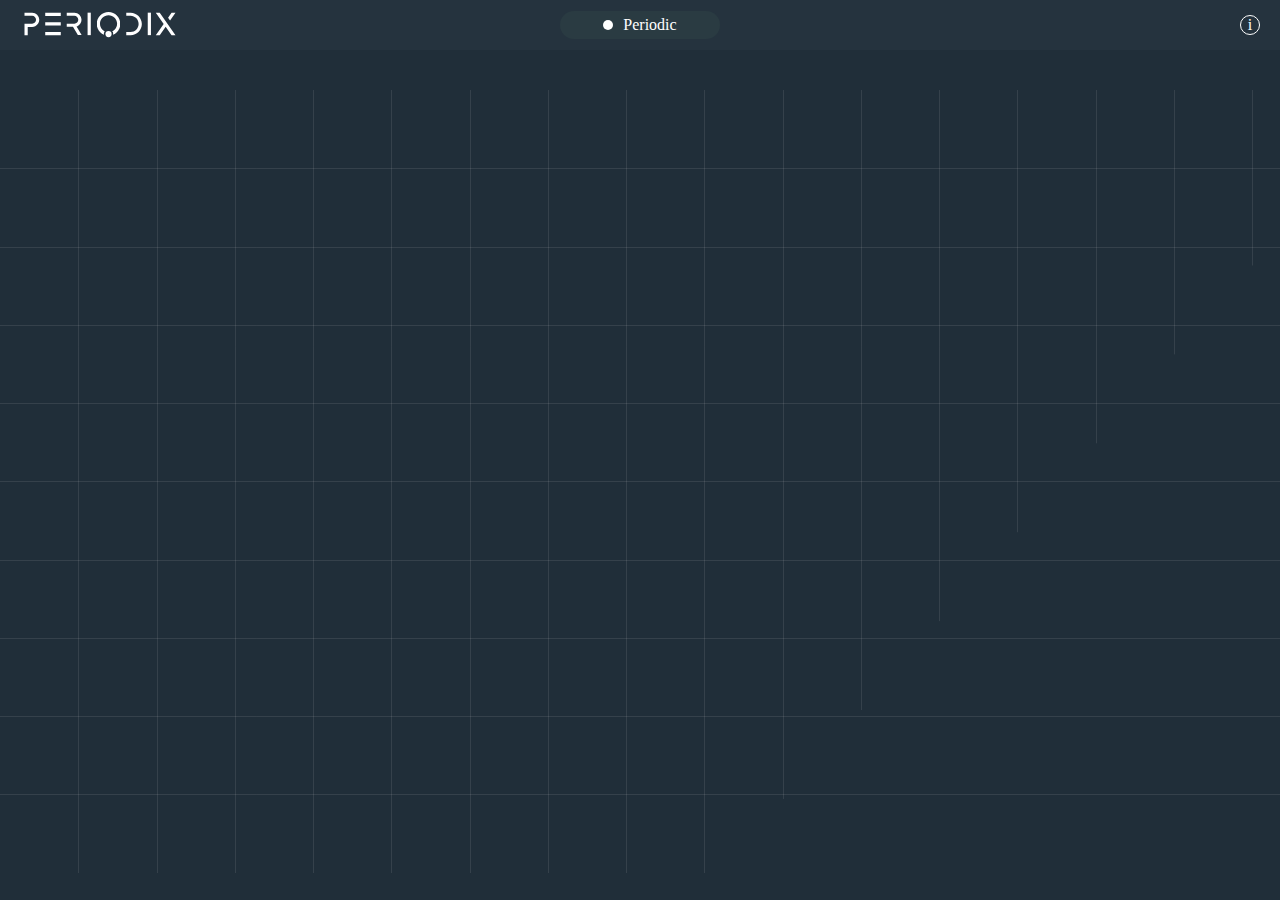
<file: index.html>
<!DOCTYPE html>
<html lang="fr">
<head>
    <meta charset="UTF-8">
    <meta http-equiv="X-UA-Compatible" content="IE=edge">
    <meta name="viewport" content="width=device-width, initial-scale=1.0">
    <title>PeriodiX - Tableau périodique des éléments</title>
    <meta name="description" content="Tableau périodique des éléments moderne et responsive, intégralement en Français avec images et données fiables.">
    <link rel="shortcut icon" type="image/png" href="assets/media/img/logoicon.png">

    <link rel="stylesheet" type="text/css" href="https://font.lucasarts.fr/GoogleSans/font.css">
    <link rel="stylesheet" type="text/css" href="assets/css/style.css">
    <link rel="stylesheet" type="text/css" href="assets/css/minimalist.css">    
</head>
<body>
 
    <div class="menu ToBlur" id="menu">

      <div class="Logo">
        <svg xmlns="http://www.w3.org/2000/svg" xmlns:xlink="http://www.w3.org/1999/xlink" version="1.1" id="logosvg" x="0px" y="0px" viewBox="0 0 547.3 100" style="enable-background:new 0 0 547.3 100;" xml:space="preserve">
          <g>
            <path d="M41.5,46.9c7.4,0,13.4-6.1,13.4-13.4S48.9,20,41.5,20H15.4v-11h26.1c13.4,0,24.4,11,24.4,24.4c0,9.4-5.5,18-13.9,22   c-3.3,1.6-6.8,2.4-10.5,2.4H26.4V86h-11V46.9H41.5z"/>
            <path d="M86.3,9.1h53.2v11H86.3V9.1z M86.3,42h53.2v11H86.3V42z M139.5,86H86.3V75h53.2V86z"/>
            <path d="M159.9,57.9v-11H186c7.4,0,13.4-6.1,13.4-13.4S193.3,20,186,20h-26.1v-11H186c13.4,0,24.4,11,24.4,24.4   c0,9.4-5.5,18-13.9,22l-3,1.4l17.3,29H198l-16.8-28.1H159.9z"/>
            <path d="M242.2,9.1V86h-11V9.1H242.2z"/>
            <path d="M363.5,20V9h14.8c21.1,0,38.5,17.3,38.5,38.5s-17.3,38.5-38.5,38.5h-14.8v-11h14.8c15.1,0,27.5-12.4,27.5-27.5   S393.3,20,378.2,20H363.5z"/>
            <path d="M448,9.1V86h-11V9.1H448z"/>
            <path style="display:none;" d="M503.1,9h14.8v11h-14.8c-15.1,0-27.5,12.4-27.5,27.5s12.4,27.5,27.5,27.5h14.8v11h-14.8   c-21.1,0-38.5-17.3-38.5-38.5S482,9,503.1,9z"/>
            <path d="M464.6,9.1H478L531.9,86h-13.4l-20.2-28.9L478,86h-13.4l26.9-38.5L464.6,9.1z M513.3,35.6l18.6-26.5h-13.4l-11.9,17   L513.3,35.6z"/>
            <g id="CircleAtom">
              <defs>
                <filter id="Adobe_OpacityMaskFilter" filterUnits="userSpaceOnUse" x="262.6" y="7.2" width="80.5" height="80.5">
                  <feFlood style="flood-color:white;flood-opacity:1" result="back"/>
                  <feBlend in="SourceGraphic" in2="back" mode="normal"/>
                </filter>
              </defs>
              <mask maskUnits="userSpaceOnUse" x="262.6" y="7.2" width="80.5" height="80.5" id="SVGID_1_">
                <g style="filter:url(#Adobe_OpacityMaskFilter);">
                  <circle cx="302.8" cy="82.2" r="16.5"/>
                </g>
              </mask>
              <path style="mask:url(#SVGID_1_);" d="M302.9,7.2c22.2,0,40.3,18,40.3,40.3s-18,40.3-40.3,40.3c-22.2,0-40.3-18-40.3-40.3    S280.6,7.2,302.9,7.2z M332.2,47.4c0-16.2-13.1-29.3-29.3-29.3c-16.2,0-29.3,13.1-29.3,29.3s13.1,29.3,29.3,29.3    C319,76.7,332.2,63.6,332.2,47.4z"/>
              <circle cx="302.8" cy="82.2" r="10.6"/>
            </g>
          </g>
          </svg>
      </div>     

      <div class="dropdown">
            <input type="checkbox" id="dropdown">
          
            <label class="dropdown__face" for="dropdown">
              <div class="dropdown__arrow"></div>
              <div class="dropdown__text">Periodic</div>     
            </label>
          
            <ul class="dropdown__items">
              <li>  <a class="Filterbutton" data-sort="Initial" data-filter="grid-item"><div class="dot dot1"></div>Periodic</a></li>
              <li> <a class="Filterbutton" data-sort="Name" data-filter="element"><div class="dot dot2"></div>Nom</a></li>
              <li> <a class="Filterbutton" data-sort="Number" data-filter="element"><div class="dot dot3"></div>N° Atomique</a></li>
              <li> <a class="Filterbutton" data-sort="Mass" data-filter="element"><div class="dot dot4"></div>Masse</a></li>
              <li> <a class="Filterbutton" data-sort="Type" data-filter="element"><div class="dot dot5"></div>Famille</a></li>
              <li> <a class="Filterbutton" data-sort="Discover" data-filter="element"><div class="dot dot5"></div>Découverte</a></li>
              <li> <a class="Filterbutton" data-sort="Fusion" data-filter="element"><div class="dot dot5"></div>Fusion</a></li>
            </ul>
            <svg  width="0" height="0">
              <filter id="goo">
                <feGaussianBlur in="SourceGraphic" stdDeviation="7" result="blur" />
                <feColorMatrix in="blur" type="matrix" values="
                1 0 0 0 0
                0 1 0 0 0
                0 0 1 0 0
                -1 -1 -1 16 -7" result="goo" />
                <feBlend in="SourceGraphic" in2="goo" />
              </filter>
            </svg>            
      </div>
                    
      <div class="SettingsMenu">
        <a class="Informations">i</a>  
      </div>
                    
    </div>

    <div class="MessageInfo">
      <div class="MessageLogo">
        <svg xmlns="http://www.w3.org/2000/svg" xmlns:xlink="http://www.w3.org/1999/xlink" version="1.1" id="logosvg" x="0px" y="0px" viewBox="0 0 547.3 100" style="enable-background:new 0 0 547.3 100;" xml:space="preserve">
          <g>
            <path d="M41.5,46.9c7.4,0,13.4-6.1,13.4-13.4S48.9,20,41.5,20H15.4v-11h26.1c13.4,0,24.4,11,24.4,24.4c0,9.4-5.5,18-13.9,22   c-3.3,1.6-6.8,2.4-10.5,2.4H26.4V86h-11V46.9H41.5z"></path>
            <path d="M86.3,9.1h53.2v11H86.3V9.1z M86.3,42h53.2v11H86.3V42z M139.5,86H86.3V75h53.2V86z"></path>
            <path d="M159.9,57.9v-11H186c7.4,0,13.4-6.1,13.4-13.4S193.3,20,186,20h-26.1v-11H186c13.4,0,24.4,11,24.4,24.4   c0,9.4-5.5,18-13.9,22l-3,1.4l17.3,29H198l-16.8-28.1H159.9z"></path>
            <path d="M242.2,9.1V86h-11V9.1H242.2z"></path>
            <path d="M363.5,20V9h14.8c21.1,0,38.5,17.3,38.5,38.5s-17.3,38.5-38.5,38.5h-14.8v-11h14.8c15.1,0,27.5-12.4,27.5-27.5   S393.3,20,378.2,20H363.5z"></path>
            <path d="M448,9.1V86h-11V9.1H448z"></path>
            <path style="display:none;" d="M503.1,9h14.8v11h-14.8c-15.1,0-27.5,12.4-27.5,27.5s12.4,27.5,27.5,27.5h14.8v11h-14.8   c-21.1,0-38.5-17.3-38.5-38.5S482,9,503.1,9z"></path>
            <path d="M464.6,9.1H478L531.9,86h-13.4l-20.2-28.9L478,86h-13.4l26.9-38.5L464.6,9.1z M513.3,35.6l18.6-26.5h-13.4l-11.9,17   L513.3,35.6z"></path>
            <g id="CircleAtom">
              <defs>
                <filter id="Adobe_OpacityMaskFilter" filterUnits="userSpaceOnUse" x="262.6" y="7.2" width="80.5" height="80.5">
                  <feFlood style="flood-color:white;flood-opacity:1" result="back"></feFlood>
                  <feBlend in="SourceGraphic" in2="back" mode="normal"></feBlend>
                </filter>
              </defs>
              <mask maskUnits="userSpaceOnUse" x="262.6" y="7.2" width="80.5" height="80.5" id="SVGID_1_">
                <g style="filter:url(#Adobe_OpacityMaskFilter);">
                  <circle cx="302.8" cy="82.2" r="16.5"></circle>
                </g>
              </mask>
              <path style="mask:url(#SVGID_1_);" d="M302.9,7.2c22.2,0,40.3,18,40.3,40.3s-18,40.3-40.3,40.3c-22.2,0-40.3-18-40.3-40.3    S280.6,7.2,302.9,7.2z M332.2,47.4c0-16.2-13.1-29.3-29.3-29.3c-16.2,0-29.3,13.1-29.3,29.3s13.1,29.3,29.3,29.3    C319,76.7,332.2,63.6,332.2,47.4z"></path>
              <circle cx="302.8" cy="82.2" r="10.6"></circle>
            </g>
          </g>
          </svg>
      </div>
      <h4>Version 1.0.4</h4>
      <p>PeriodiX a été développé en HTML, CSS et Vanilla JS.</p>
      <p>J'ai utilisé des plugins comme Isotope JS et <a class="Link" href="https://codepen.io/FelixLuciano/pen/PVMrEO">Electronic Algorythm</a></p>
      <h2>Design éléments</h2>
      <div class="StyleTableContainer">
        <div data-parameter="minimalist" class="StyleTable StyleMinimalist ParametersClick">
            <div class="StyleNumber">0</div>
            <div class="StyleLetter">S</div>
            <div class="StyleName">Style</div>
        </div>
        <div data-parameter="classic" class="StyleTable StyleClassic ParametersClick">
            <div class="StyleNumber">0</div>
            <div class="StyleLetter">S</div>
            <div class="StyleName">Style</div>
        </div>
      </div>
      <h2>Paramètres</h2>
      <div class="MessageButton">
          <a data-parameter="true" id="GridVisibility" class="ParametersClick">Grille Visible</a>
          <a data-parameter="false" id="Responsivity" class="ParametersClick unchecked" >Reponsive désactivé</a>
      </div>
    </div> 
    

    <div id="HorizontalList" class="HorizontalList"></div>

    <div class="Tableau grid ToBlur" id="Tableau">

      <svg class="ToBlur SelectorGrid SelectorGridH" id="SelectorGridH1" xmlns="http://www.w3.org/2000/svg">
        <line class="LineSelectorGridH" x1="0" y1="0" x2="100%" y2="0%"></line>                    
      </svg> 
      <svg class="ToBlur SelectorGrid SelectorGridH" id="SelectorGridH2" xmlns="http://www.w3.org/2000/svg">
        <line class="LineSelectorGridH" x1="0" y1="0" x2="100%" y2="0%"></line>                    
      </svg> 
      <svg class="ToBlur SelectorGrid SelectorGridV" id="SelectorGridV1" xmlns="http://www.w3.org/2000/svg">
        <line class="LineSelectorGridV" x1="0" y1="0" x2="0" y2="100%"></line>                    
      </svg> 
      <svg class="ToBlur SelectorGrid SelectorGridV" id="SelectorGridV2" xmlns="http://www.w3.org/2000/svg">
        <line class="LineSelectorGridV" x1="0" y1="0" x2="0" y2="100%"></line>                    
      </svg> 

      <!-- SVG Animation Grid -->
      <div class="DrawSvg" id="DrawSvg">
        <div id="VerticalSvg"></div>
        <div id="HorizontalSvg"></div>      
      </div>

      <!-- Info Big -->
        <div class="displayItem">
          <div class="AtomInfo">   
            <h3 class="NumberInfo">1</h3>          
            <h3 class="LetterInfo">V</h3>                 
            <h3 class="MassInfo">1.0</h3>                    
          </div>
          <div class="AtomInfoBis">
            <h3 class="NameInfo">Atomes</h3>  
            <p class="DescInfo">Passez la souris sur un Atome pour en apprendre un peu plus, et cliquez dessus si vous voulez tout savoir.</p>
          </div>
          
          <div id="Atom">
              <div class="nucleus"></div>
              <div class="electrospheres"></div>
          </div>
        </div>


    </div>
    <div id="overlay" class="overlay"></div>
    <script src="assets/js/atom3.js"></script>
    <script src="assets/js/isotope.js"></script>
    <script src="assets/js/horizontal.js"></script>
    <script src="assets/js/atomic.js"></script>
    <script src="assets/js/core.js"></script>
    <script src="assets/js/addon.js"></script>
</body>
</html>
</file>
<file: assets/css/style.css>
/* Theme */
    :root {
        --SmallWindows : 6;
        --MediumWindows : 12;
        --LargeWindows : 18;
        --NucleusFactor : 1;

        --BaseWidth : 100px;

        --WidthElement: 100px;/*calc(100% / var(--LargeWindows)) */ /* Not Responsive*/
        --MinWidthElement : var(--WidthElement);

        --WidthElement: calc(100vh / 11.5);
        --MinWidthElement : calc(100vh / 11.5);

        --TableauWidth : calc(var(--WidthElement) * 18);
        --TableauMarginTop : calc(100vh / 10);

        --Header : 125px;
        --MenuHeight : 50px;
        
        --Speed : .4s;
    
        --BgColor : #202e39; /*  2e3542*/
    
        --NotMetal : #383a78;     /* NotMetal */
        --RareGaz : #6b468a;     /* RareGaz */
        --AlcalineMetal : #63414b;     /* AlcalineMetal */
        --AlacinoGroundMetal : #685146;     /* AlacinoGroundMetal */
        --Metaloid : #2a5374;     /* Metaloid */
        --Semiconductor : #2f6859;     /* Semiconductor */
        --Halogen : #534693;     /* Halogen */
        --TransitionMetal : #46536c;     /* TransitionMetal */
        --Lanthanides : #534e4b;     /* Lanthanides */
        --Actinides : #534345;    /* Actinides */

        --NotMetal: #414395;
        --RareGaz: #7d4ba7;
        --AlcalineMetal: #9b4961;
        --AlacinoGroundMetal: #996146;
        --Metaloid: #4684b7;
        --Semiconductor: #349178;
        --Halogen: #5745ab;
        --TransitionMetal: #4d5564;
        --Lanthanides: #834040;
        --Actinides: #682c33;

        --NotMetalMinimal : #00f8e1;     /* NotMetal */ 
        --RareGazMinimal : #a45fff;     /* RareGaz */
        --AlcalineMetalMinimal : #00ffa2;     /* AlcalineMetal */
        --AlacinoGroundMetalMinimal : #e59e83;     /* AlacinoGroundMetal */
        --MetaloidMinimal : #0aff83;     /* Metaloid */
        --SemiconductorMinimal : #b0ed1e;     /* Semiconductor */
        --HalogenMinimal : #00b1e6;     /* Halogen */
        --TransitionMetalMinimal : #fdffd9;     /* TransitionMetal */
        --LanthanidesMinimal : #ff3394;     /* Lanthanides */
        --ActinidesMinimal : #c970c2;    /* Actinides */

        --ElectronColor : #ffffff;
        --ElectronBorder : #2e3542;

        --BackgroundBigger : #211f27;

        --AnimateLeft : 0px;
        --AnimateTop : 0px;
        --AnimateTranslateX : 0px;
        --AnimateTranslateY : 0px;

        --HalfWidth : calc((var(--BaseWidth)) / 2);
    }
    
        *{
            box-sizing: border-box;
            font-family: "GoogleSans";
            scrollbar-width: none;
            -webkit-touch-callout: none; /* iOS Safari */
            -webkit-user-select: none; /* Safari */
             -khtml-user-select: none; /* Konqueror HTML */
               -moz-user-select: none; /* Old versions of Firefox */
                -ms-user-select: none; /* Internet Explorer/Edge */
                    user-select: none; /* Non-prefixed version, currently
                                          supported by Chrome, Edge, Opera and Firefox */
        }

        ::-webkit-scrollbar {
            width: 0;
            height: 0;
        }

        .hidden{
            opacity: 0;
        }
    
        html, body{
            margin: 0;
            padding: 0;
            background-color: var(--BgColor);     
            width: 100vw;
            height: 100vh;       
            overflow: scroll;
        }

        /* Menu */

        .menu{
            width: 100%;
            height: var(--MenuHeight);
            background-color: #25333e;
            margin-bottom: 0px;
            padding: 0 20px;
            position: fixed;
            left: 0;
            top:0;
            z-index: 3;
            display: flex;
            align-items: center;
            justify-content: center;
            justify-content: space-between;
        }

        .dot{
            width: 10px;
            height: 10px;
            background-color: red;
            border-radius: 100px;
            margin-right: 10px;
        }


        a.Filterbutton {
            cursor: pointer;
            display: flex;
            align-items: center;
        }

        .dropdown__items li{
            margin-bottom: 10px;
        }

        .SettingsMenu{
            width: 160px;
            display: flex;
            align-items: center;
            justify-content: end;
        }

        .Informations{
            width: 20px;
            height: 20px;
            background-color: none;
            color: white;
            border: 1px solid white;
            display: flex;
            align-items: center;
            justify-content: center;
            border-radius: 100px;
            /* position: absolute;
            right: 1%; */
            cursor: pointer;
        }

        .MessageInfo{
            position: fixed;
            left: 50%;
            max-width: 600px;
            width: 90%;
            top: 50%;
            background-color: #25333e;
            color: white;
            z-index: 5;
            border-radius: 12px;
            padding: 30px;
            display: none;
            align-items: center;
            justify-content: center;
            text-align: center;
            flex-direction: column;
            transform: translate(-50%,-50%) translateZ(0);
            /* will-change: transform; */
        }

        .MessageLogo{
            width: 200px;
            display: block;
            text-align: center;
            margin: auto;
        }

        .MessageInfo h1{
            margin: 0;
        }
        .MessageInfo p{
            font-weight: 200;
        }

        .MessageButton a{
            background-color: white;
            text-decoration: none;
            color: black;
            padding: 10px 10px;
            border: 1px solid white;
            transition: var(--Speed);
            cursor: pointer;
        }

        .MessageButton .unchecked{
            background: none;
            color: white;
            border: 1px solid white;
        }

        .MessageButton .unchecked:hover{
            background: white;
            color: black;
            border: 1px solid white;
        }

        .Link{
            text-decoration: none;
            color: white;
        }

        .StyleTableContainer{
            display: flex;
            align-items: center;
            justify-content: center;
        }

        .StyleTable{
            width: 70px;
            height: 70px;
            border: 1px solid white;
            display: flex;
            flex-direction: column;
            align-items: center;
            justify-content: center;
            margin: 5px;
            cursor: pointer;
            position: relative;
        }

        .StyleTable:hover{
            background-color: white;
            color: black;
        }

        .StyleLetter{
            font-size: 14pt;
            font-weight: 400;
        }
        .StyleName{
            font-size: 10pt;
            font-weight: 200;
        }

        .StyleNumber{
            font-size: 8pt;
            font-weight: 100;
            position: absolute;
            left: 5px;
            top: 3px;
        }

        .StyleMinimalist{
            border: none;
            color: var(--NotMetalMinimal);
            border-radius: 4px;
        }

        .StyleClassic{
            border: none;
            background-color: var(--NotMetal);
            color: white;
        }


        /* */

        .Logo img{
            width: 75%;
            max-width: 160px;
            filter: invert(1);
        }

        .Logo{
            position: relative;
            width: 160px;
        }

        #logosvg{
            /* fill: white; */
            filter: invert();
        }

        #CircleAtom{
            transform: rotate(0deg);
            transform-origin: 302.8539px 47.5197px;
            /* animation: LogoRotate .8s ease-in-out infinite; */
            /* will-change: transform; */
        }

        @keyframes LogoRotate {
            0% {transform : rotate(0deg);}
            100% {transform : rotate(360deg);}
        }

        /* Animation SVG */

        .DrawSvg{
            position: absolute;
            left: 0;
            top: 0;
            width: 100%;
            height: 100%;
            z-index: 2;
            display: none;
        }

        #VerticalSvg, #HorizontalSvg{
            position: absolute;
            left: 0;
            top: 0;
            width: 100%;
            height: 100%;
            display: flex;
            flex-wrap: wrap;
            /* flex-direction: column; */
        }

        #HorizontalSvg{
            flex-direction: column;
        }

        .lineanimationVertical{
            margin-left: calc(var(--WidthElement) - 1px);
            top: 0;
            height: 100%;
            width: 1px;
        }

        .lineanimationVerticalAbsolute{
            height: 100%;
            width: 1px;
            position: absolute;
        }

        .IsSvg{
            z-index: 1;
        }

        #VAn1{left: calc(var(--WidthElement) * 1);}
        #VAn2{left: calc(var(--WidthElement) * 2);}
        #VAn3{left: calc(var(--WidthElement) * 3);}
        #VAn4{left: calc(var(--WidthElement) * 4);}
        #VAn5{left: calc(var(--WidthElement) * 5);}
        #VAn6{left: calc(var(--WidthElement) * 6);}
        #VAn7{left: calc(var(--WidthElement) * 7);}
        #VAn8{left: calc(var(--WidthElement) * 8);}
        #VAn9{left: calc(var(--WidthElement) * 9);}
        #VAn10{left: calc(var(--WidthElement) * 10);}
        #VAn11{left: calc(var(--WidthElement) * 11);}
        #VAn12{left: calc(var(--WidthElement) * 12);}
        #VAn13{left: calc(var(--WidthElement) * 13);}
        #VAn14{left: calc(var(--WidthElement) * 14);}
        #VAn15{left: calc(var(--WidthElement) * 15);}
        #VAn16{left: calc(var(--WidthElement) * 16);}
        #VAn17{left: calc(var(--WidthElement) * 17);}
        #VAn18{left: calc(var(--WidthElement) * 18);}

        .lineanimationHorizontal{
            margin-top: calc(var(--WidthElement) - 1px);
            top: 0;
            height: 1px;
            width: 100%;
        }

        .lineanimationHorizontalAbsolute{
            height: 1px;
            width: 100%;
            position: absolute;
        }

        #HAn1{top: calc(var(--WidthElement) * 1);}
        #HAn2{top: calc(var(--WidthElement) * 2);}
        #HAn3{top: calc(var(--WidthElement) * 3);}
        #HAn4{top: calc(var(--WidthElement) * 4);}
        #HAn5{top: calc(var(--WidthElement) * 5);}
        #HAn6{top: calc(var(--WidthElement) * 6);}
        #HAn7{top: calc(var(--WidthElement) * 7);}
        #HAn8{top: calc(var(--WidthElement) * 8);}
        #HAn9{top: calc(var(--WidthElement) * 9);}
        #HAn10{top: calc(var(--WidthElement) * 10);}

        .animation {
            fill: none;
            stroke: rgba(255, 255, 255, 0.192);
            stroke-linecap: square;
            stroke-miterlimit: 10;
            stroke-width: 1px;
            opacity: 1;
            stroke-dasharray: 0;
        }

        /* Moving Grid */

        .LineSelectorGridH, .LineSelectorGridV{
            fill: none;
            stroke: white;
            stroke-linecap: square;
            stroke-width: 2px;
            opacity: 1;
            stroke-dasharray: 0;
        }

        .SelectorGridH{
            position: absolute;
            z-index: 2;
            width: 100%;
            height: 2px;
        }

        .SelectorGridV{
            position: absolute;
            z-index: 2;
            width: 2px;
            height: 100%;
        }

        .SelectorGrid{
            transition: calc(var(--Speed) / 2);
            display: none;
            /* will-change: transform; */
        }

        #SelectorGridH1{transform: translate(0px, calc(var(--WidthElement) * 4));}
        #SelectorGridH2{transform: translate(0px, calc(var(--WidthElement) * 5));}
        #SelectorGridV1{transform: translate(calc(var(--WidthElement) * 8),0px);}
        #SelectorGridV2{transform: translate(calc(var(--WidthElement) * 9),0px);}
        

        


        /* Grille / Tableau */
    
        .Tableau{
            width: 100%;
            background-color: var(--BgColor);
            /* transform: scale(.9); */
            max-width: var(--TableauWidth);  /* Not Responsive*/
            min-width: var(--TableauWidth);  /* Not Responsive*/
            margin: 0 auto;   
            margin-top: var(--TableauMarginTop);         
        }

        .TableauResponsive{
            max-width: 100%;
            min-width: auto;
            overflow-x: hidden;
        }

        


        
        /* Grille Horizontale */

        .HorizontalList{
            height: 600px;
            max-height: calc(100% - 120px);
            width: calc(var(--BaseWidth) * 3)!important;
            min-width: var(--BaseWidth);
            max-width: 90%;
            overflow-x: auto;
            margin: auto;
            z-index: 11;
            position: fixed!important;
            left: 50%;
            top: calc(50% - 55px)!important;
            transform: translate(-50%,-50%) translateZ(0);
            /* will-change: transform; */
            scroll-behavior: smooth; 
            scroll-snap-type: x mandatory;
            display: none;
        }
        
        .grid-item{
            cursor: pointer;
            width: var(--WidthElement);
            height: var(--WidthElement);

            min-width: var(--MinWidthElement); 
            /* max-width: var(--MinWidthElement);  */
            min-height: var(--MinWidthElement);
            max-height: var(--MinWidthElement);

            color: white;     
            display: flex;
            align-items: center;
            justify-content: center;  
            transition-property: initial!important;
            transform: translate(0px,0px);
            /* transition: var(--Speed); */
        }    

        .HorizEl:not(.Bigger){
            cursor: pointer;
            border: 0px solid white;
            width: var(--BaseWidth)!important;
            height: var(--BaseWidth)!important;
            min-width: var(--BaseWidth)!important; 
            min-height: var(--BaseWidth)!important;
            max-height: var(--BaseWidth)!important;
            color: white;                 
            display: block;
            align-items: center;
            justify-content: center;  
            transition: var(--Speed)!important;
        }

        .transition, .transition .container *{
            transition: var(--Speed);
        }
        
        /* Grille seulement */
        .element:not(.Clone):not(.HorizEl):hover{
            background-color: white;
            color: black;
            /* transform: translate(0px,0px) translateZ(0) scale(1.2); */
            /* will-change: transform; */
            z-index: 3;
        }     
         /* Horizontal Grid */   
        .HorizEl:hover{
            background-color: white;
            color: black;
            z-index: 4;
        }     

        .element:hover .Mass{
            opacity: 1;
        }

        .element:not(.Clone) > *, .HorizEl > * {
            pointer-events: none;
        }
    
        .container{
            width: 100%;
            height: 100%;
            max-height: var(--Header);
            position: relative;
            display: flex;
            align-items: center;
            justify-content: center;   
            flex-wrap: wrap;
            flex-direction: column;
            margin: auto;
        }

       .HorizontalList .container, .HorizontalList .HorizEl, .HorizEl:not(.Bigger) .container{
            width: var(--MinWidthElement);
        }

        .Clone{
            position: fixed!important;
            z-index: 20;
            display: block;
            overflow: hidden;
            left: 0; 
            top: 0; 
            transform: translate(var(--AnimateTranslateX),var(--AnimateTranslateY)) translateZ(0);
            /* will-change: transform, width, height;             */
        }
       

        .Bigger{       
            transform: translate(calc(50vw - 150px), calc(50vh - 250px)) translateZ(0);
            backface-visibility: hidden;
            width: calc(var(--BaseWidth) * 3)!important;            
            height: calc(var(--BaseWidth) * 6)!important;  
            max-width: 90%;
            max-height: calc(100% - 120px);
            /* min-width: var(--MinWidthElement); 
            min-height: var(--MinWidthElement); */
            z-index: 12;             
            background-color: var(--BackgroundBigger)!important;
            /* will-change: transform, width, height; */
            /* animation: Bigger .4s linear;
            animation-fill-mode: forwards; */
        }

        .LeftTransition.Clone{ 
            left: var(--AnimateLeft); 
            top: var(--AnimateTop);  
            transform: translate(0,0);
        }

        .LeftTransition.Bigger{
            left: 50%!important;
            top: calc(50% + 50px)!important;
            transform: translate(-50%,-50%);
        }


        /* @keyframes Bigger {
            0% {
                width: var(--WidthElement);
                height: var(--WidthElement);
            }
            100% {
                width: calc(var(--BaseWidth) * 3);            
                height: calc(var(--BaseWidth) * 6);  
            }
        } */


        .Bigger .container{
            transition: var(--Speed);
            color: white;
            height: var(--Header);
            justify-content: start;
        }

        .Clone .container{
            transition: var(--Speed);
        }        

        .Name{
            font-size: 10pt;
            font-weight: 200;
            position: absolute;
            left: 50%;
            top: 50%;
            transform: translate(-50%, 25%) translateZ(0);
            /* will-change: transform; */
            /* transition: var(--Speed); */
        }

        .Bigger .Name{
            font-size: 16pt!important;
            /* top: 50%;
            left: 50%; */
            transform: translate(-50%, -50%) translateZ(0);
            /* will-change: transform; */
        }

        .LeftTransition.Bigger.Name{
            top: 50%;
            left: 50%;
            transform: translate(-50%, -50%) translateZ(0);
            /* will-change: transform; */
        }

        .LeftTransition.Bigger.Letter{
            left: 6%;
            top: 50%;
            transform: translate(0%,-50%);
            /* will-change: transform; */
        }

        .LeftTransition.Bigger.Number{
            left: 7%;
            top: 12%;
            transform: translate(0px,0px);
        }

        .LeftTransition.Bigger.Mass{
            right: 7%;
            top: 12%;
            transform: translate(0px,0px);
        }


        .Image{
            width: calc(100% + 40px);
            margin-left: -20px;
        }

        .MoreInfo{
            display: none;
            flex-direction: column;
            justify-content: flex-start;
            overflow-y: scroll;
            height: 100%;
            padding: 20px;
            height: calc(100% - var(--Header));
        }       


        .MoreInfo div {
            margin: 5px 0;
            padding: 5px;
            /* display: flex; */
            justify-content: space-between;
            align-items: center;
            color: white;
            font-weight: 300;
            font-size: 12px;
        }

        .MoreInfo .Description{
            text-align: center;
            justify-content: center;
            font-size: 10pt;
            font-style: italic;
            width: calc(100% + 40px);
            margin-left: -20px;
            padding-bottom: 20px;
            padding-top: 20px;
        }

        .MoreInfo div:nth-child(even) {
            background: #272930;
        }

        .MoreInfo .TableList{
            color: white;
            font-weight: 400;
            opacity: .4;
        }

        .MoreInfo > *{
            display: none;
        }

        .PresencePerc:after{
            content: " %";
        }

        .ColorAtom {
            width: 40px;
            height: 8px;
            border-radius: 100px;
            margin: 0!important;
            padding: 0!important;
        }

        .SeparatorTitle{
            color: white;
        }

        .ButtonMore {
            text-align: center;
            margin: 10px auto 0 auto;
            padding: 5px;
            border: 1px solid white;
            display: block;
            border-radius: 100px;
            color: white;
            font-weight: 300;
            width: 125px;
            text-decoration: none;
        }

        .ButtonMore:hover{
            color: black;
            background-color: white;
        }
       
        .Letter{
            font-size: 20pt; /*calc(0.5vw + 0.5vh + 2.5vmin) */
            position: absolute;
            left: 50%;
            top: 50%;
            transform: translate(-50%,-75%) translateZ(0);
            /* will-change: transform; */
            /* transition: var(--Speed); */
            z-index: 9;
        }

        .Bigger .Letter {
            font-size: 40pt!important;
            /* left: 6%;
            top: 50%;
            transform: translate(0%,-50%); */

            transform: translate(calc(-50% - 100px), -50%) translateZ(0);
            /* will-change: transform; */
        }

        

        .Number{
            position: absolute;
            left: 5px;
            top: 5px;
            font-size: 8pt;
            /* transition: var(--Speed); */
        }

        .Bigger .Number{
            font-size: 12pt!important;
            /* left: 7%;
            top: 12%; */
            transform: translate(8px, 8px) translateZ(0);
        }



        .Mass{
            position: absolute;
            right: 5px;
            top: 5px;             
            font-size: 8pt;
            opacity: 0;
            /* transition: var(--Speed); */
        }

        .Bigger .Mass{
            opacity: 1;
            font-size: 12pt!important;
            transform: translate(-8px, 8px) translateZ(0);
            /* right: 7%;
            top: 12%; */
        }
    
        .ghost, .ghost *{
            opacity: 0;
            cursor: auto;
        }
    
        .short{
            background-color: grey;
        }

        .overlay{
            width: 100%;
            height: 100%;
            /* background-color: rgb(0 0 0 / 80%); */
            position: fixed;
            left: 0;
            top: 0;
            display: none;
            z-index: 4;
        }

        .show{
            display: block!important;
        }

        .noevent{
            pointer-events: none!important;
            overflow: hidden!important;
            cursor: progress!important;  
        }
    
        .NotMetal{background-color: var(--NotMetal);}
        .RareGaz{background-color: var(--RareGaz);}
        .AlcalineMetal{background-color: var(--AlcalineMetal);}
        .AlacinoGroundMetal{background-color: var(--AlacinoGroundMetal);}
        .Metaloid{background-color: var(--Metaloid);}
        .Semiconductor{background-color: var(--Semiconductor);}
        .Halogen{background-color: var(--Halogen);}
        .TransitionMetal{background-color: var(--TransitionMetal);}
        .Lanthanides{background-color: var(--Lanthanides);}
        .Actinides{background-color: var(--Actinides);}
        .selected{
            background-color: white;
            color: black!important;
        }       

        .dot1{background-color: var(--NotMetal);}
        .dot2{background-color: var(--RareGaz);}
        .dot3{background-color: var(--AlcalineMetal);}
        .dot4{background-color: var(--AlacinoGroundMetal);}
        .dot5{background-color: var(--Metaloid);}

       

        /* Drop Down */
        .dropdown {
            position: relative;
            width: 160px;
            /* filter: url(#goo);  FOR SMOOTH*/
            cursor: pointer;
          }
          .dropdown__face, .dropdown__items {
            padding: 5px 20px;
            border-radius: 20px;
            background-color: #2a3b42;
            color: white;
            border: none;
          }
          .dropdown__face {
            display: flex;
            align-items: center;
            position: relative;
            justify-content: center;
            cursor: pointer;
          }
          .dropdown__items {
            padding: 15px 20px;
            margin: 0;
            position: absolute;
            right: 0;
            top: 50%;
            width: 100%;
            list-style: none;
            list-style-type: none;
            display: flex;
            flex-direction: column;
            justify-content: space-between;
            visibility: hidden;
            z-index: -1;
            opacity: 0;
            transition: all 0.4s cubic-bezier(0.93, 0.88, 0.1, 0.8);
          }
          .dropdown__items::before {
            content: "";
            display: none;
            background-color: #2a3b42;
            position: absolute;
            bottom: 100%;
            right: 8%;
            height: 25px;
            width: 12px;
          }
          .dropdown__arrow {            
            background-color: var(--ElectronColor);
            border-radius: 100px;   
            margin-right: 10px;                 
            width: 10px;
            height: 10px;
            /* top: 50%;
            position: absolute;  
            right: 30px;
            border-bottom: 2px solid #000;
            border-right: 2px solid #000; 
            transform: rotate(45deg) translateY(-50%);
            transform-origin: right; */
          }
          .dropdown input {
            display: none;
          }
          .dropdown input:checked ~ .dropdown__items {
            top: calc(100% + 25px);
            visibility: visible;
            opacity: 1;
          }
                   
          svg {
            display: block;
          }


        /* Info grandes */

        .displayItem{
            width: calc(var(--WidthElement) * 10); /* calc(100% / 2.25) Not Responsive*/
            height: calc(var(--WidthElement) * 3);
            /* border: 1px solid red; */
            position: absolute;
            left:  calc(var(--WidthElement) * 2); /* calc(100% / 6) Not Responsive*/
            top: 0px;
            z-index: 2;
            transition: var(--Speed);
            overflow: hidden;
            padding: 0px 0px;
            color: white;            
            background: var(--BgColor);
            border: 10px solid #202e39;
            display: none;
            opacity: 0;
        }

        .AtomInfo {
            align-items: center;
            justify-content: center;
            background: none;
            /* border: 1px solid white; */
            width: calc(var(--WidthElement) * 2);
            display: flex;
            height: calc(var(--WidthElement) * 2);
            flex-direction: column;
            position: relative;
        }

        .AtomInfoBis {
            align-items: flex-start;
            justify-content: flex-start;
            background: none;
            max-width: calc(var(--WidthElement) * 5);
            display: flex;
            flex-direction: column;
            position: relative;
            margin: 0 20px;
        }

        .DescInfo{
            text-align: justify;
            font-size: min(3vh, 12pt);
        }

        .NameInfo{
            margin: 0;
            font-size: min(3vh, 25pt);
            font-weight: 600;
        }

        .LetterInfo{
            margin: 0;
            font-size: min(5vh, 45pt);
        }
        .MassInfo{
            margin: 0;
            opacity: .7;
            font-size: min(2vh, 20pt);
        }

        .NumberInfo{
            margin: 0;
            font-size: min(2vh, 12pt);
        }



        /* Atomic */      

        #Atom {
            /* width: 300px;
            height: 300px; */
            width: calc(var(--WidthElement) * 3);
            display: flex;
            justify-content: center;
            align-items: center;
            position: absolute;
            right: 0;
            bottom: 0;
            transform: translate(30%,30%);
            /* will-change: transform; */
        }
        
        .electrospheres {
            width: 300px;
            height: 300px;
            display: flex;
            justify-content: center;
            align-items: center;
        }
        
        .electrosphere {
            border: 2px solid #757575;
            border-radius: 50%;
            animation: 60s infinite linear;
        }
        .electrosphere:nth-child(odd) {
            animation-name: rotateA;
        }
        .electrosphere:nth-child(even) {
            animation-name: rotateB;
        }
        @keyframes rotateA {
            from {
            transform: rotate(360deg);
            }
        }
        @keyframes rotateB {
            from {
            transform: rotate(-360deg);
            }
        }
        .electrosphere.layer-0 {
            width: calc(90px / var(--NucleusFactor));
            height: calc(90px / var(--NucleusFactor));
            position: absolute;
        }
        .electrosphere.layer-0.empty-layer {
            opacity: 1.9;
        }
        .electrosphere.layer-1 {
            width: calc(125px / var(--NucleusFactor));
            height: calc(125px / var(--NucleusFactor));
            position: absolute;
        }
        .electrosphere.layer-1.empty-layer {
            opacity: 1.6;
        }
        .electrosphere.layer-2 {
            width: calc(160px / var(--NucleusFactor));
            height: calc(160px / var(--NucleusFactor));
            position: absolute;
        }
        .electrosphere.layer-2.empty-layer {
            opacity: 1.3;
        }
        .electrosphere.layer-3 {
            width: calc(195px / var(--NucleusFactor));
            height: calc(195px / var(--NucleusFactor));
            position: absolute;
        }
        .electrosphere.layer-3.empty-layer {
            opacity: 1;
        }
        .electrosphere.layer-4 {
            width: calc(230px / var(--NucleusFactor));
            height: calc(230px / var(--NucleusFactor));
            position: absolute;
        }
        .electrosphere.layer-4.empty-layer {
            opacity: 0.7;
        }
        .electrosphere.layer-5 {
            width: calc(265px / var(--NucleusFactor));
            height: calc(265px / var(--NucleusFactor));
            position: absolute;
        }
        .electrosphere.layer-5.empty-layer {
            opacity: 0.4;
        }
        .electrosphere.layer-6 {
            width: calc(300px / var(--NucleusFactor));
            height: calc(300px / var(--NucleusFactor));
            position: absolute;
        }
        .electrosphere.layer-6.empty-layer {
            opacity: 0.1;
        }
        
        .electron {
            width: calc(100% + 2px);
            height: calc(100% + 2px);
            margin: -1px;
            position: absolute;
            text-align: center;
            transform: rotate(calc(360deg * var(--index) / var(--length)));
            /* will-change: transform; */
        }
        /* .electron::after {
            content: "";
            width: calc(10px / var(--NucleusFactor));
            height: calc(10px / var(--NucleusFactor));
            margin: -8px;
            border-radius: 50%;
            border: 3px solid var(--ElectronBorder);
            background-color: var(--ElectronColor);
            position: absolute;
        } */

        .electron::after {
            content: "";
            width: calc(10px / var(--NucleusFactor));
            height: calc(10px / var(--NucleusFactor));
            margin: -5px;
            border-radius: 50%;
            border: 0px solid var(--ElectronBorder);
            background-color: var(--ElectronColor);
            position: absolute;
            background: white;
            box-shadow: 0px 0 2px white;
        }
        
        .nucleus {
            width: calc(40px / var(--NucleusFactor));
            height: calc(40px / var(--NucleusFactor));
            background-color: var(--ElectronColor);
            border-radius: 50%;
            box-shadow: 0 0 12px 0px #ffffff;
            position: absolute;
            transition: .4s;
            /* animation: glowing 2s ease-in-out infinite; */
            /* will-change: box-shadow; */
        }

        @keyframes glowing {
            0% {box-shadow: 0 0 12px 0px #ffffff;}
            50% {box-shadow: 0 0 3px 0px #ffffff;}
            100% {box-shadow: 0 0 12px 0px #ffffff;}
        }



        

        

        

        

        .FadeIn{
            opacity: 0;
            animation: FadeIn .8s ease-in-out;
            display: block;
            animation-fill-mode: forwards;
            visibility: hidden;
            /* will-change: opacity, visibility, display; */
        }

        @keyframes FadeIn {
            0% {
                opacity: 0;
                display: none;
                visibility: hidden;
            }
            0.001%{
                opacity: 0;
                display: block;
                visibility: visible;
            }
            100% {
                opacity: 1;
                display: block;
                visibility: visible;
            }
        }

        .FadeInFlex{
            opacity: 0;
            animation: FadeInFlex .8s ease-in-out;
            display: flex;
            animation-fill-mode: forwards;
            /* will-change: opacity, visibility, display; */
        }

        @keyframes FadeInFlex {
            0% {
                opacity: 0;
                display: none;
                visibility: hidden;
            }
            0.001%{
                opacity: 0;
                display: flex;
                visibility: visible;
            }
            100% {
                opacity: 1;
                display: flex;
                visibility: visible;
            }
        }

        .FadeOut{
            opacity: 1;
            display: block;
            animation: FadeOut .4s ease-in-out;
            animation-fill-mode: forwards;
            /* will-change: opacity, visibility, display; */
        }

        @keyframes FadeOut {
            0% {
                opacity: 1;
                display: block;
                visibility: visible;
            }
            99.99%{
                opacity: 0;
                display: block;
                visibility: visible;
            }
            100% {
                opacity: 0;
                display: none;
                visibility: hidden;
            }
        }

        .FadeOutFlex{
            opacity: 1;
            display: flex;
            animation: FadeOutFlex .4s ease-in-out;
            animation-fill-mode: forwards;
            /* will-change: opacity, visibility, display; */
        }

        @keyframes FadeOutFlex {
            0% {
                opacity: 1;
                display: flex;
                visibility: visible;
            }
            99.99%{
                opacity: 0;
                display: flex;
                visibility: visible;
            }
            100% {
                opacity: 0;
                display: none;
                visibility: hidden;
            }
        }

        

        .isBlurBack{   
            /* transition: calc(var(--transition-speed) / 2); */
            position:fixed;
            z-index: 4;
            top:0;
            left:0;
            width:100%;
            height:100%;
            /* backdrop-filter: grayscale(50%) blur(5px); */
            /* background: rgba(255,255,255,0.5); */
        }

        .isBlur{
            transition: calc(var(--Speed) / 2);
            filter: grayscale(50%) blur(15px)!important;
        }
        
        .TableauResponsive .ghost{
            display: none;
        }

        .FiltredFusion .NoFusion{
            opacity: 0!important;
            visibility: hidden!important;
        }
            

        /* Media Queries*/

        @media (max-aspect-ratio: 1/1) {

        }
        

        @media (max-width: 1600px) {

        }

        @media (max-width: 600px) {
            .Logo{
                display: none;
            }
            .menu {
                justify-content: center;
            }

            .SettingsMenu{
                position: absolute;
                width: auto;
                right: 3%;

            }
        }
</file>
<file: assets/css/minimalist.css>
.minimalist .grid-item:not(.Clone), .minimalist .HorizEl:not(.selected){
            background:none;
            border-radius: 6px;
        }

        .minimalist .Clone,  .minimalist .selected{
            border-radius: 6px;
        }

        
        .minimalist .NotMetal{border-bottom: 0px solid var(--NotMetal);color: var(--NotMetalMinimal);}
        .minimalist .RareGaz{border-bottom: 0px solid var(--RareGaz);color: var(--RareGazMinimal);}
        .minimalist .AlcalineMetal{border-bottom: 0px solid var(--AlcalineMetal);color: var(--AlcalineMetalMinimal);}
        .minimalist .AlacinoGroundMetal{border-bottom: 0px solid var(--AlacinoGroundMetal);color: var(--AlacinoGroundMetalMinimal);}
        .minimalist .Metaloid{border-bottom: 0px solid var(--Metaloid);color: var(--MetaloidMinimal);}
        .minimalist .Semiconductor{border-bottom: 0px solid var(--Semiconductor);color: var(--SemiconductorMinimal);}
        .minimalist .Halogen{border-bottom: 0px solid var(--Halogen);color: var(--HalogenMinimal);}
        .minimalist .TransitionMetal{border-bottom: 0px solid var(--TransitionMetal);color: var(--TransitionMetalMinimal);}
        .minimalist .Lanthanides{border-bottom: 0px solid var(--Lanthanides);color: var(--LanthanidesMinimal);}
        .minimalist .Actinides{border-bottom: 0px solid var(--Actinides);color: var(--ActinidesMinimal);}
</file>
